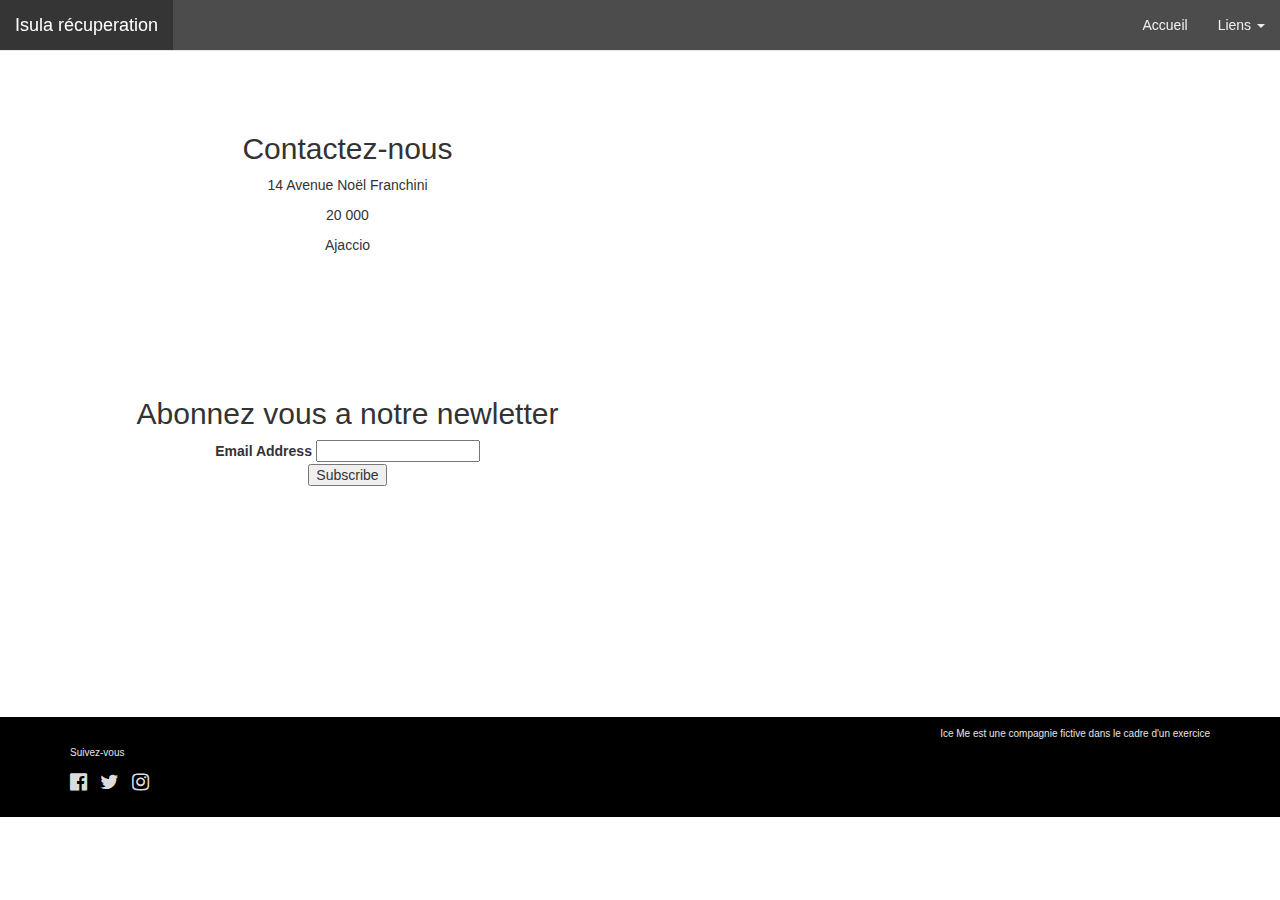
<file: contact.html>
<!DOCTYPE html>
<html>
	<head>
		<meta charset="utf-8">
	    <meta http-equiv="X-UA-Compatible" content="IE=edge">
	    <meta name="viewport" content="width=device-width, initial-scale=1">

	    <title>Isula Récupération</title>

	    <link rel="stylesheet" href="https://maxcdn.bootstrapcdn.com/bootstrap/3.2.0/css/bootstrap.min.css">
	    <link rel="stylesheet" href="https://maxcdn.bootstrapcdn.com/font-awesome/4.6.3/css/font-awesome.min.css">
		<link rel="stylesheet" type="text/css" href="style.css">
	</head>

	<body>

		
		<nav class="navbar navbar-default navbar-fixed-top navbar-transparent">
		  <div class="container-fluid">
		    <!-- Brand and toggle get grouped for better mobile display -->
		    <div class="navbar-header">
		      <button type="button" class="navbar-toggle collapsed" data-toggle="collapse" data-target="#bs-example-navbar-collapse-1" aria-expanded="false">
		        <span class="sr-only">Toggle navigation</span>
		        <span class="icon-bar"></span>
		        <span class="icon-bar"></span>
		        <span class="icon-bar"></span>
		      </button>
		      <a class="navbar-brand" href="index.html">Isula récuperation</a>
		    </div>

		      <ul class="nav navbar-nav navbar-right">
		        <li><a href="index.html">Accueil</a></li>
		        <li class="dropdown">
		          <a href="#" class="dropdown-toggle" data-toggle="dropdown" role="button" aria-haspopup="true" aria-expanded="false">Liens <span class="caret"></span></a>
		          <ul class="dropdown-menu">
		            <li><a href="https://www.facebook.com/MisterCollect/">facebook</a></li>
		            <li><a href="https://twitter.com/MisterCollect">twitter</a></li>
		            <li role="separator" class="divider"></li>
		            <li><a href="index.html">Retour au menu</a></li>
		          </ul>
		        </li>
		      </ul>
		    </div><!-- /.navbar-collapse -->
		  </div><!-- /.container-fluid -->
		</nav>

		<div class="container">
			<div class="row">
				<div class="col-xs-12 col-md-6">
					<div class="vertical-spacer"></div>
					<h2>Contactez-nous</h2>
					<p>14 Avenue Noël Franchini</p>
					<p>20 000</p>
					<p>Ajaccio</p>
					<div class="vertical-spacer"></div>


						<!-- Begin MailChimp Signup Form -->
						<link href="//cdn-images.mailchimp.com/embedcode/classic-10_7.css" rel="stylesheet" type="text/css">
						<style type="text/css">
							#mc_embed_signup{background:#fff; clear:left; font:14px Helvetica,Arial,sans-serif; }
							/* Add your own MailChimp form style overrides in your site stylesheet or in this style block.
							   We recommend moving this block and the preceding CSS link to the HEAD of your HTML file. */
						</style>
						<div id="mc_embed_signup">
						<form action="//iceme.us14.list-manage.com/subscribe/post?u=4f4ec5434ff70e159cf6cb5f6&amp;id=0d27912148" method="post" id="mc-embedded-subscribe-form" name="mc-embedded-subscribe-form" class="validate" target="_blank" novalidate>
						    <div id="mc_embed_signup_scroll">
							<h2>Abonnez vous a notre newletter</h2>
						<div class="mc-field-group">
							<label for="mce-EMAIL">Email Address </label>
							<input type="email" value="" name="EMAIL" class="required email" id="mce-EMAIL">
						</div>
							<div id="mce-responses" class="clear">
								<div class="response" id="mce-error-response" style="display:none"></div>
								<div class="response" id="mce-success-response" style="display:none"></div>
							</div>    <!-- real people should not fill this in and expect good things - do not remove this or risk form bot signups-->
						    <div style="position: absolute; left: -5000px;" aria-hidden="true"><input type="text" name="b_4f4ec5434ff70e159cf6cb5f6_0d27912148" tabindex="-1" value=""></div>
						    <div class="clear"><input type="submit" value="Subscribe" name="subscribe" id="mc-embedded-subscribe" class="button"></div>
						    </div>
						</form>
						</div>
						<script type='text/javascript' src='//s3.amazonaws.com/downloads.mailchimp.com/js/mc-validate.js'></script><script type='text/javascript'>(function($) {window.fnames = new Array(); window.ftypes = new Array();fnames[0]='EMAIL';ftypes[0]='email';fnames[1]='FNAME';ftypes[1]='text';fnames[2]='LNAME';ftypes[2]='text';}(jQuery));var $mcj = jQuery.noConflict(true);</script>
						<!--End mc_embed_signup-->

						

				</div>
				<div class="col-xs-12 col-md-6">
					<div class="vertical-spacer"></div>
					<iframe src="https://www.google.com/maps/embed?pb=!1m18!1m12!1m3!1d2967.946113955928!2d8.751545650847659!3d41.93700926960277!2m3!1f0!2f0!3f0!3m2!1i1024!2i768!4f13.1!3m3!1m2!1s0x12da6a2c06d693fb%3A0x4683e396bc9db821!2s14+Av.+Docteur+No%C3%ABl+Franchini%2C+20090+Ajaccio!5e0!3m2!1sfr!2sfr!4v1477140303378" width="800" height="600" frameborder="0" style="border:" allowfullscreen></iframe>
				</div>
			</div>
		</div>
		

		<div id="MyFooter">
			<div class="container">
				<div class="row">
					<div class="col-xs-12 col-md-6 text-left">
						<h3>Suivez-vous</h3>
							<ul class="list-inline">
								<li><a href="https://www.facebook.com/MisterCollect/"><i class="fa fa-facebook-official" aria-hidden="true"></i></a></li>
								<li><a href="https://twitter.com/MisterCollect"><i class="fa fa-twitter" aria-hidden="true"></i></a></li>
								<li><a href="#"><i class="fa fa-instagram" aria-hidden="true"></i></a></li>
							</ul>
					</div>
					<div class="col-xs-12 col-md-6 text-right">
						<p>Ice Me est une compagnie fictive dans le cadre d'un exercice</p>
					</div>
				</div>
			</div>
		</div>
	
 		<script src="https://ajax.googleapis.com/ajax/libs/jquery/1.11.1/jquery.min.js"></script>
    	<script src="https://maxcdn.bootstrapcdn.com/bootstrap/3.2.0/js/bootstrap.min.js"></script>
	</body>
</html>
</file>
<file: style.css>
body {
	text-align: center;
}

h3 {
	font-size: 10px;
}

#MyFooter {
	color: rgb(230,230,230);
	background-color: black;
	padding-top: 1em;
  	padding-bottom: 1em;
  	font-size: 10px;
}

#MyFooter a {
	font-size: 2em;
	color: rgb(220,220,220);
}

#MyFooter a:hover {
	color: white;
}

.vertical-spacer {
  height: 8em;
}

#teaser {
	background-image: url('images/grid.jpg');
}

#Wrapper {
	background-image: url('images/laccorse.jpg');
  	height: 450px;
  	background-size: cover;
  	padding-top: 50px;
  	padding-bottom: : 150px;
  	text-align: center;
  	color: white;
	text-shadow: 0 0 20px rgba(0, 0, 0, .8);
 }

/* How to override the default Bootstrap navbar */

.navbar-transparent {
  background-color: rgba(0, 0, 0, 0.7);
}

.navbar-transparent .navbar-brand,
.navbar-transparent .navbar-nav > li > a {
  color: #eeeeee;
}

.navbar-transparent .navbar-brand:hover,
.navbar-transparent .navbar-brand:active,
.navbar-transparent .navbar-brand:focus,
.navbar-transparent .navbar-nav > li > a:hover,
.navbar-transparent .navbar-nav > li > a:active,
.navbar-transparent .navbar-nav > li > a:focus,
.navbar-transparent .navbar-nav > .open > a,
.navbar-transparent .navbar-nav > .open > a:hover,
.navbar-transparent .navbar-nav > .open > a:focus {
  color: white;
  background-color: rgba(0, 0, 0, 0.3);
}
</file>
